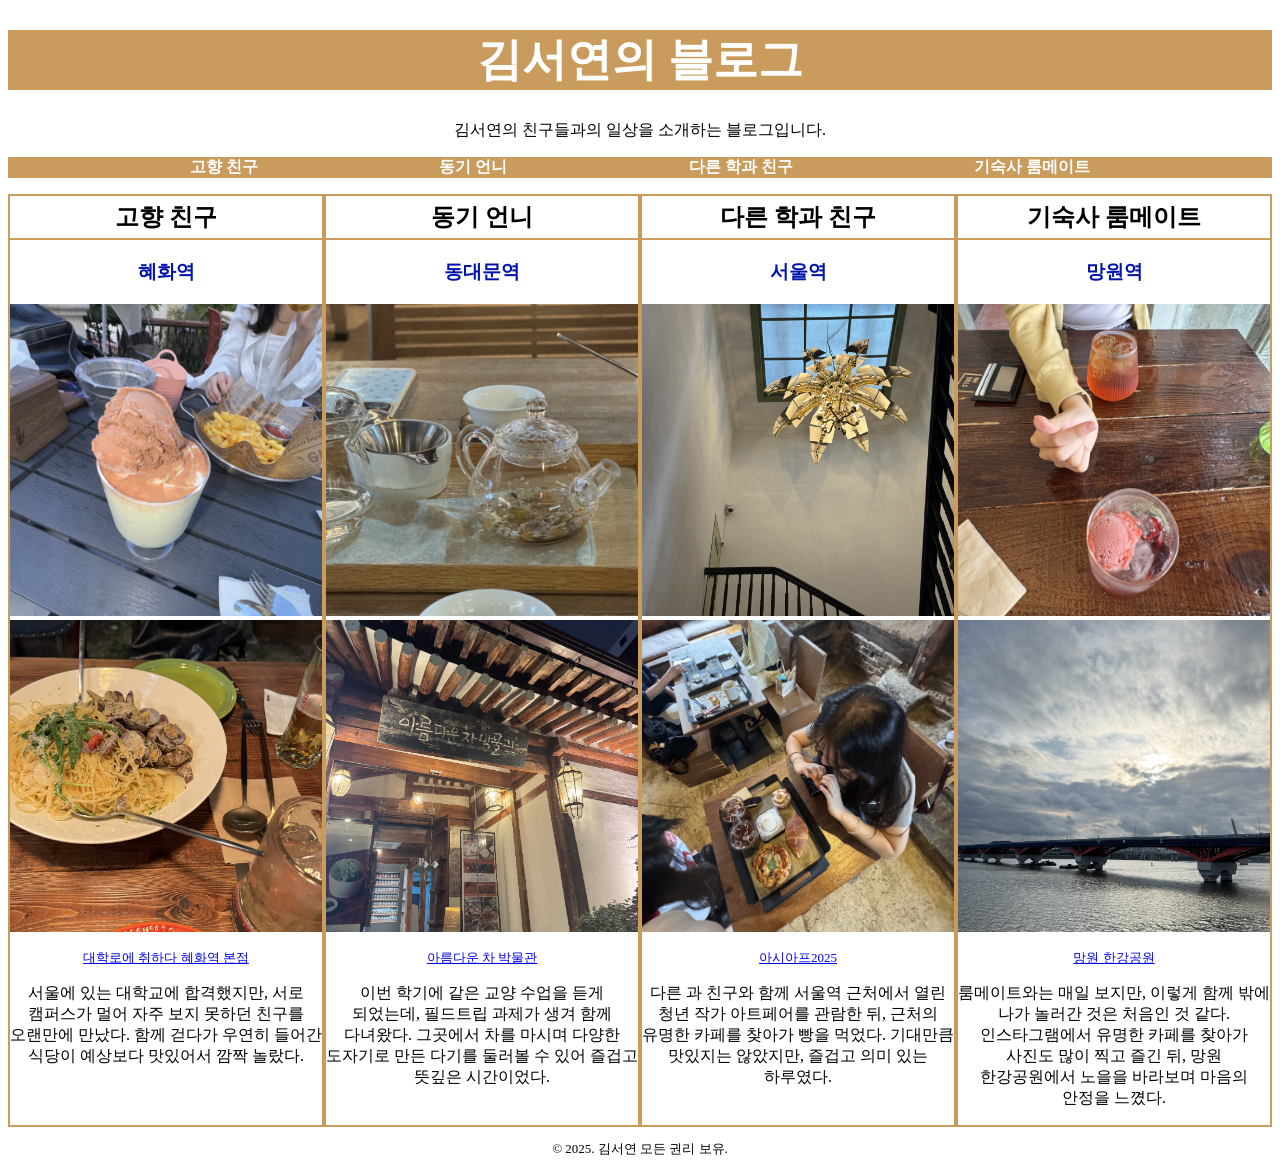
<file: index.html>
<!DOCTYPE html>
<html lang="ko">
  <head>
    <meta charset="UTF-8">
    <meta name="viewport" content="width=device-width, initial-scale=1.0">
    <title>김서연의 블로그</title>
    <meta name="description" content="김서연의 블로그입니다.">
    <meta name="keywords" content="고향 친구, 동기 언니, 다른 학과 친구, 기숙사 룸메이트">

 <!-- Google / Search Engine Tags -->
<meta itemprop="name" content="blog" />
<meta itemprop="description" content="seoyeon’s blog" />
<meta itemprop="image" content="blog.jpg" />

<!-- Facebook Meta Tags -->
<meta property="og:url" content="https://seoyeon060815.github.io/blog/" />
<meta property="og:type" content="website" />
<meta property="og:title" content="blog" />
<meta property="og:description" content="seoyeon’s blog" />
<meta property="og:image" content="blog.jpg" />

<!-- Twitter Meta Tags -->
<meta name="twitter:card" content="summary_large_image" />
<meta name="twitter:title" content="blog" />
<meta name="twitter:description" content="seoyeon’s blog" />
<meta name="twitter:image" content="blog.jpg" />

<!-- Meta Tags Generated via https://heymeta.com -->

    <link rel="stylesheet" href="blog.css">
  </head>

  <body>
    <header>
      <h1>김서연의 블로그</h1>
      <p>김서연의 친구들과의 일상을 소개하는 블로그입니다.</p>
    </header>

    <nav>
      <ul>
        <li>고향 친구</li>
        <li>동기 언니</li>
        <li>다른 학과 친구</li>
        <li>기숙사 룸메이트</li>
      </ul>
    </nav>

    <main class="secgroup">
      <section>
        <h2>고향 친구</h2>
        <article>
          <h3 class="blue">혜화역</h3>
          <img src="image/10.jpg" alt="초코 아이스크림이 올라가있는 음료와 감자튀김을 광각으로 찍은 사진.">
          <img src="image/9.jpg" alt="알리올리오 파스타와 술 두잔을 찍은 사진.">
          <p class="p2"><a href="https://map.naver.com/p/search/%EB%8C%80%ED%95%99%EB%A1%9C%20%EC%B7%A8%ED%95%98%EB%8B%A4/place/20288007?placePath=?entry=pll&from=nx&fromNxList=true&searchType=place&c=15.00,0,0,0,dh">대학로에 취하다 혜화역 본점</a></p>
          <p>서울에 있는 대학교에 합격했지만, 서로 캠퍼스가 멀어 자주 보지 못하던 친구를 오랜만에 만났다. 함께 걷다가 우연히 들어간 식당이 예상보다 맛있어서 깜짝 놀랐다.</p>
        </article>
      </section>

      <section>
        <h2>동기 언니</h2>
        <article>
          <h3 class="blue">동대문역</h3>
          <img src="image/11.jpg" alt="투명한 유리 주전자 안에 담겨있는 꽃차와 다기를 찍은 사진.">
          <img src="image/12.jpg" alt="차 박물관 외관 모습을 찍은 사진.">
          <p class="p2"><a href="https://map.naver.com/p/entry/place/11612636?lng=126.9859124&lat=37.5724244&placePath=/home?from=map&fromPanelNum=1&additionalHeight=76&timestamp=202510122003&locale=ko&svcName=map_pcv5&entry=plt&searchType=place&c=15.00,0,0,0,dh">아름다운 차 박물관</a></p>
          <p>이번 학기에 같은 교양 수업을 듣게 되었는데, 필드트립 과제가 생겨 함께 다녀왔다. 그곳에서 차를 마시며 다양한 도자기로 만든 다기를 둘러볼 수 있어 즐겁고 뜻깊은 시간이었다.</p>
        </article>
      </section>

      <section>
        <h2>다른 학과 친구</h2>
        <article>
          <h3 class="blue">서울역</h3>
           <img src="image/13.jpg" alt="계단 위 천장에 달려있는 꽃모양 조명을 찍은 사진.">
          <img src="image/14.jpg" alt="빵과 커피를 내려다 보고있는 두 사람의 모습을 위에서 찍은 사진.">
          <p class="p2"><a href="https://korean.visitkorea.or.kr/detail/fes_detail.do?cotid=3ed68cb5-e402-43cd-86b8-ee4a9874a041">아시아프2025</a></p>
          <p>다른 과 친구와 함께 서울역 근처에서 열린 청년 작가 아트페어를 관람한 뒤, 근처의 유명한 카페를 찾아가 빵을 먹었다. 기대만큼 맛있지는 않았지만, 즐겁고 의미 있는 하루였다.</p>
        </article>
      </section>

      <section>
        <h2>기숙사 룸메이트</h2>
        <article>
          <h3 class="blue">망원역</h3>
          <img src="image/15.jpg" alt="탁자 위에 올려져 있는 두 잔의 음료와 손 하트를 하고있는 사람의 손을 찍은 사진.">
          <img src="image/16.jpg" alt="한강에서 강과 하늘, 그리고 다리를 찍은 사진.">
          <p class="p2"><a href="https://hangang.seoul.go.kr/www/contents/666.do?mid=468">망원 한강공원</a></p>
          <p>룸메이트와는 매일 보지만, 이렇게 함께 밖에 나가 놀러간 것은 처음인 것 같다. 인스타그램에서 유명한 카페를 찾아가 사진도 많이 찍고 즐긴 뒤, 망원 한강공원에서 노을을 바라보며 마음의 안정을 느꼈다.</p>
        </article>
      </section>
    </main>

    <footer>
      <p class="p2">© 2025. 김서연 모든 권리 보유.</p>
    </footer>
  </body>
  </html>
</file>
<file: blog.css>
* {
	word-break: keep-all;
}

h1 {
	text-align: center;
	font-size: 45px;
	font-weight: bolder;
	color: white;
	background-color: #C99B5D;
}

h2 {
	border:2px solid #C99B5D;
 	padding: 5px;
 	margin: 0; 
 	border-top: none;
 	border-left: none;
	border-right: none;
}

p{
	text-align: center;
	font-size: 16px;
}

ul {
	font-weight: bold;
	display: flex;
	flex-direction: row;
	justify-content:space-evenly;
	padding: 0;
	color: white;
	background-color: #C99B5D;
	/*border: 3px solid #C99B5D;*/
} 

li {
	list-style: none;
}

.secgroup {
	display: flex;
	justify-content:space-between;
	text-align: center;	

}

section {
	border:2px solid #C99B5D;
	width: 100%;
}

.blue {
	color:#0014AD;
}

img {
	width: 100%;
	height: auto;
}

.p2 {
	text-align: center;
	font-size: 13px;
}
</file>
